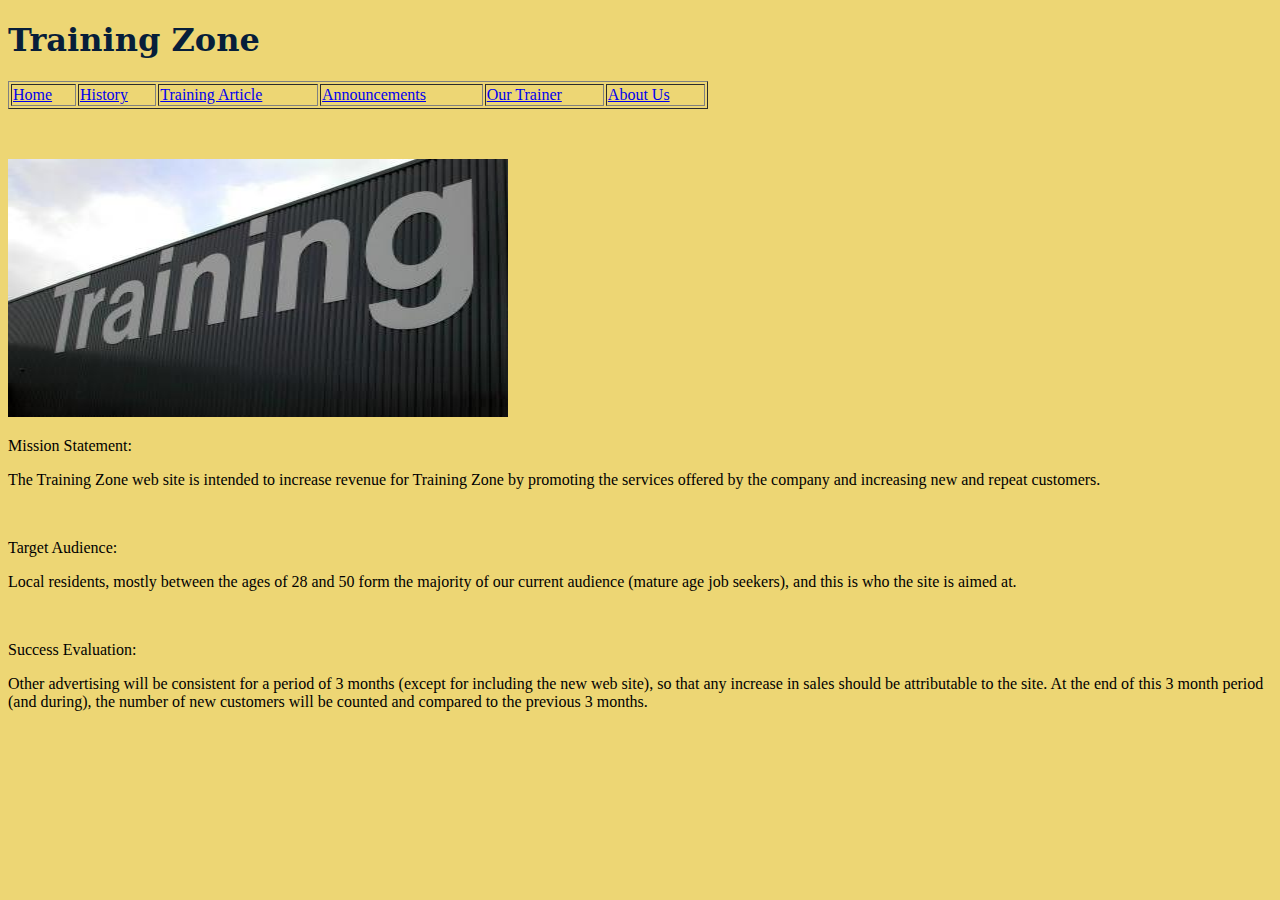
<file: index.html>
<!doctype html>
<html><!-- InstanceBegin template="/Templates/master_template.dwt" codeOutsideHTMLIsLocked="false" -->
<head>
<meta charset="utf-8">
<!-- InstanceBeginEditable name="doctitle" -->
<title>无标题文档</title>
<!-- InstanceEndEditable -->
<link href="css/master%20css.css" rel="stylesheet" type="text/css">
<!-- InstanceBeginEditable name="head" -->
<!-- InstanceEndEditable -->
</head>

<body>
<h1>Training Zone</h1>
<table width="700" border="1">
  <tbody>
    <tr>
      <td><a href="index.html">Home</a></td>
      <td><a href="history.html">History</a></td>
      <td><a href="trainingArticle.html">Training Article</a></td>
      <td><a href="announcement.html">Announcements</a></td>
      <td><a href="ourTrainer.html">Our Trainer</a></td>
      <td><a href="aboutAs.html">About Us</a></td>
    </tr>
  </tbody>
</table>

<!-- InstanceBeginEditable name="keke" -->
<p>&nbsp;</p>
<img src="image/21816_7361.jpg" width="500" height="258" alt=""/>
<p>Mission Statement: </p>
<p> The Training Zone web site is intended to increase revenue for Training Zone by promoting the services offered by the company and increasing new and repeat customers. </p>
<p>&nbsp;</p>
<p> Target Audience:</p>
<p> Local residents, mostly between the ages of 28 and 50 form the majority of our current audience (mature age job seekers), and this is who the site is aimed at.</p>
<p>&nbsp;</p>
<p>Success Evaluation: </p>
<p>Other advertising will be consistent for a period of 3 months (except for including the new web site), so that any increase in sales should be attributable to the site. At the end of this 3 month period (and during), the number of new customers will be counted and compared to the previous 3 months. </p>
<!-- InstanceEndEditable -->

</body>
<!-- InstanceEnd --></html>
</file>
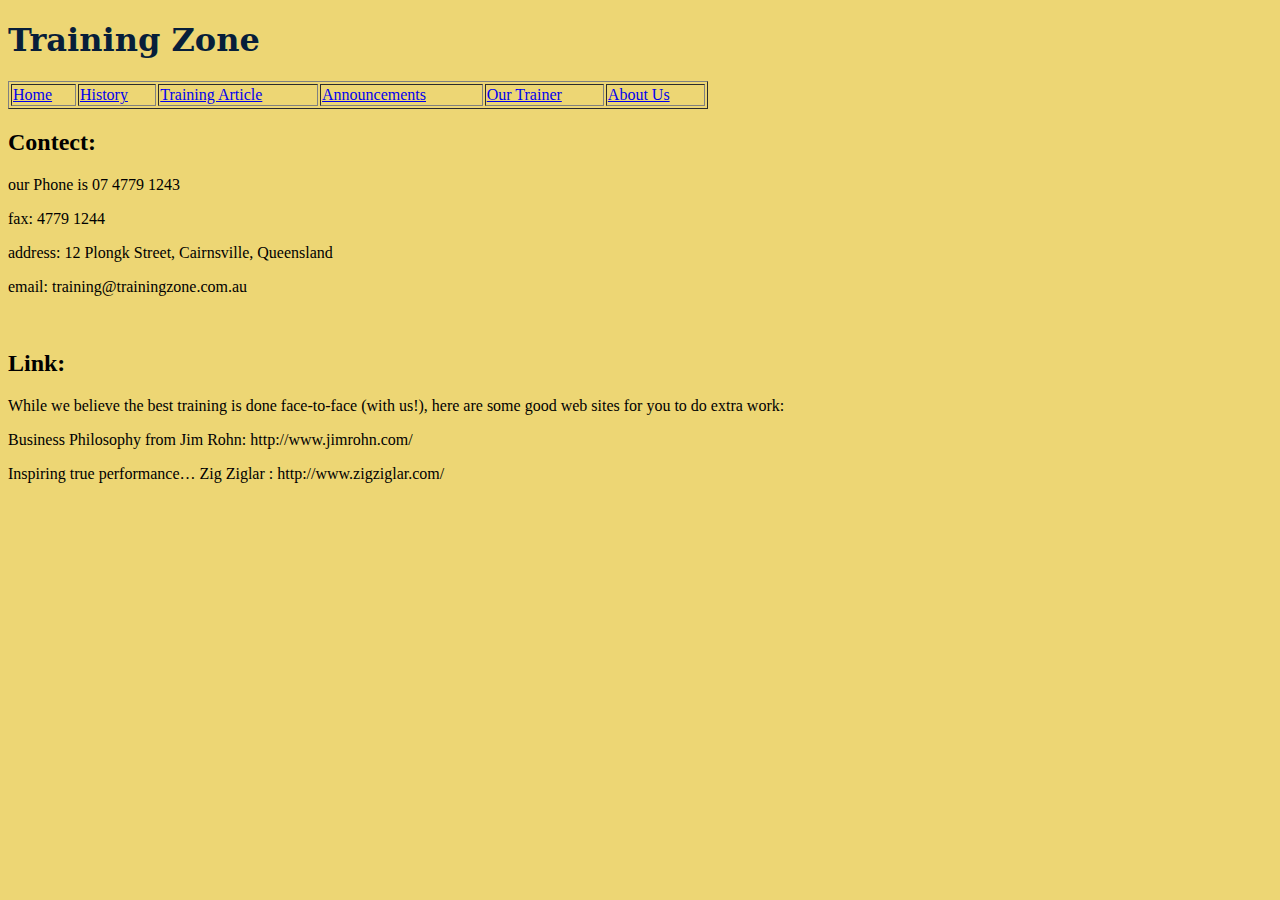
<file: aboutAs.html>
<!doctype html>
<html><!-- InstanceBegin template="/Templates/master_template.dwt" codeOutsideHTMLIsLocked="false" -->
<head>
<meta charset="utf-8">
<!-- InstanceBeginEditable name="doctitle" -->
<title>无标题文档</title>
<!-- InstanceEndEditable -->
<link href="css/master%20css.css" rel="stylesheet" type="text/css">
<!-- InstanceBeginEditable name="head" -->
<!-- InstanceEndEditable -->
</head>

<body>
<h1>Training Zone</h1>
<table width="700" border="1">
  <tbody>
    <tr>
      <td><a href="index.html">Home</a></td>
      <td><a href="history.html">History</a></td>
      <td><a href="trainingArticle.html">Training Article</a></td>
      <td><a href="announcement.html">Announcements</a></td>
      <td><a href="ourTrainer.html">Our Trainer</a></td>
      <td><a href="aboutAs.html">About Us</a></td>
    </tr>
  </tbody>
</table>

<!-- InstanceBeginEditable name="keke" -->
<h2>Contect:</h2>
<p> our Phone is 07 4779 1243 </p>
<p>fax: 4779 1244 </p>
<p>address: 12 Plongk Street, Cairnsville, Queensland </p>
<p>email: training@trainingzone.com.au </p>
<p>&nbsp;</p>
<h2>Link:</h2>
<p>While we believe the best training is done face-to-face (with us!), here are some good web sites for you to do extra work: </p>
<p>Business Philosophy from Jim Rohn: http://www.jimrohn.com/ </p>
<p>Inspiring true performance… Zig Ziglar : http://www.zigziglar.com/ </p>
<!-- InstanceEndEditable -->

</body>
<!-- InstanceEnd --></html>
</file>
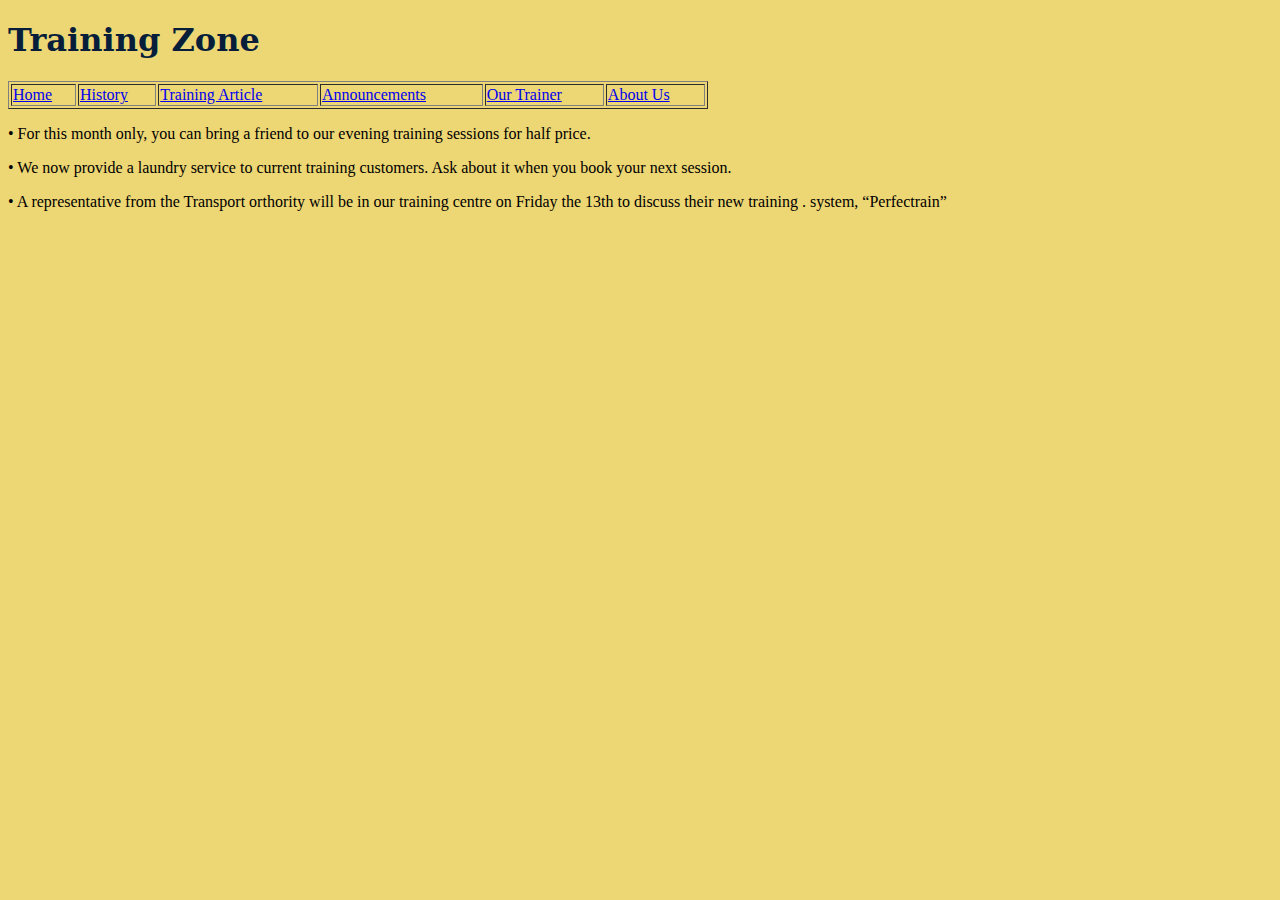
<file: announcement.html>
<!doctype html>
<html><!-- InstanceBegin template="/Templates/master_template.dwt" codeOutsideHTMLIsLocked="false" -->
<head>
<meta charset="utf-8">
<!-- InstanceBeginEditable name="doctitle" -->
<title>无标题文档</title>
<!-- InstanceEndEditable -->
<link href="css/master%20css.css" rel="stylesheet" type="text/css">
<!-- InstanceBeginEditable name="head" -->
<!-- InstanceEndEditable -->
</head>

<body>
<h1>Training Zone</h1>
<table width="700" border="1">
  <tbody>
    <tr>
      <td><a href="index.html">Home</a></td>
      <td><a href="history.html">History</a></td>
      <td><a href="trainingArticle.html">Training Article</a></td>
      <td><a href="announcement.html">Announcements</a></td>
      <td><a href="ourTrainer.html">Our Trainer</a></td>
      <td><a href="aboutAs.html">About Us</a></td>
    </tr>
  </tbody>
</table>

<!-- InstanceBeginEditable name="keke" -->
<p>•	For this month only, you can bring a friend to our evening training sessions for half price.</p>
<p>•	We now provide a laundry service to current training customers. Ask about it when you book your next session.</p>
<p>•	A representative from the Transport orthority will be in our training centre on Friday the 13th to discuss their new training . system, “Perfectrain” </p>
<!-- InstanceEndEditable -->

</body>
<!-- InstanceEnd --></html>
</file>
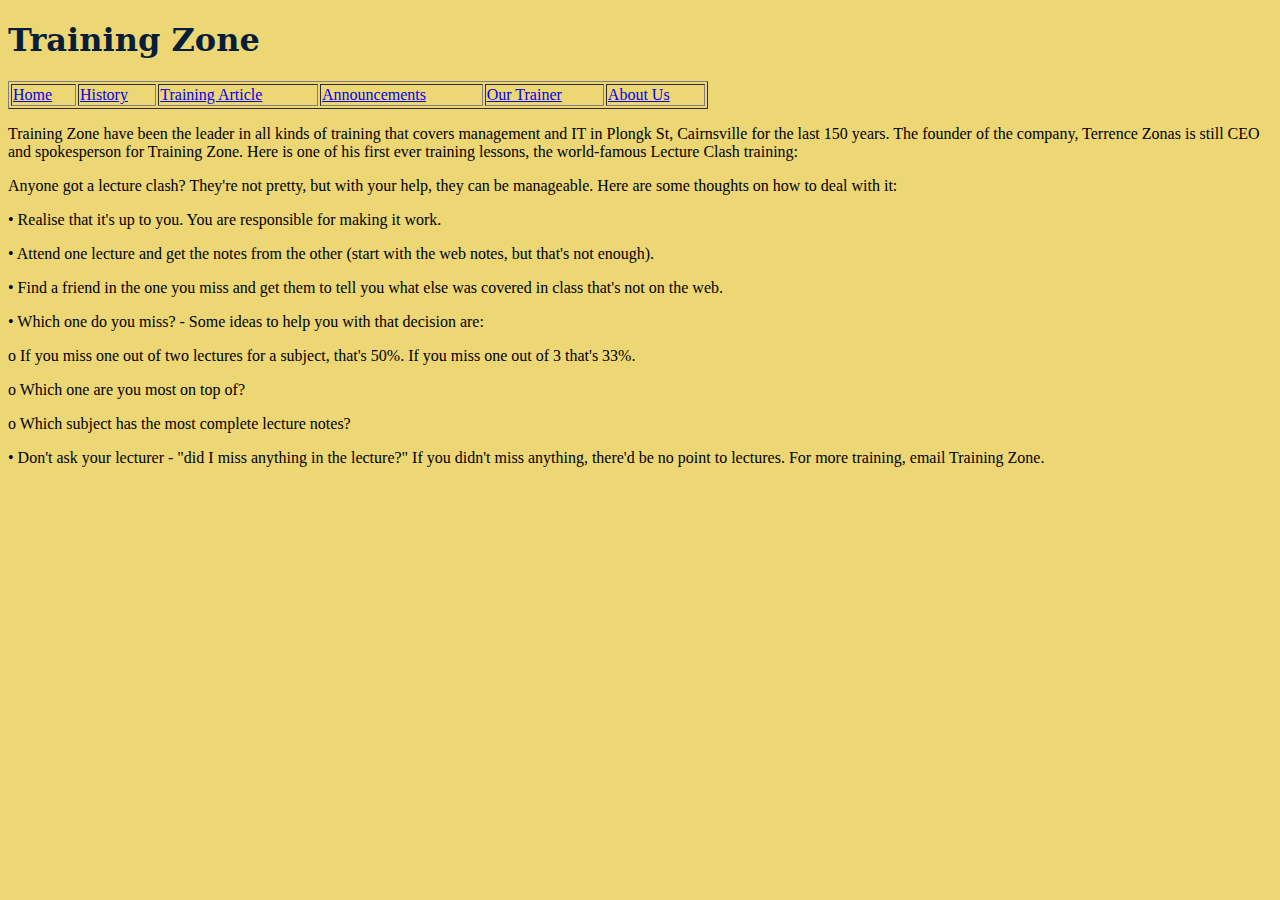
<file: history.html>
<!doctype html>
<html><!-- InstanceBegin template="/Templates/master_template.dwt" codeOutsideHTMLIsLocked="false" -->
<head>
<meta charset="utf-8">
<!-- InstanceBeginEditable name="doctitle" -->
<title>无标题文档</title>
<!-- InstanceEndEditable -->
<link href="css/master%20css.css" rel="stylesheet" type="text/css">
<!-- InstanceBeginEditable name="head" -->
<!-- InstanceEndEditable -->
</head>

<body>
<h1>Training Zone</h1>
<table width="700" border="1">
  <tbody>
    <tr>
      <td><a href="index.html">Home</a></td>
      <td><a href="history.html">History</a></td>
      <td><a href="trainingArticle.html">Training Article</a></td>
      <td><a href="announcement.html">Announcements</a></td>
      <td><a href="ourTrainer.html">Our Trainer</a></td>
      <td><a href="aboutAs.html">About Us</a></td>
    </tr>
  </tbody>
</table>

<!-- InstanceBeginEditable name="keke" -->
<p>Training Zone have been the leader in all kinds of training that covers management and IT in Plongk St, Cairnsville for the last 150 years. The founder of the company, Terrence Zonas is still CEO and spokesperson for Training Zone. Here is one of his first ever training lessons, the world-famous Lecture Clash training: </p>
<p>Anyone got a lecture clash? They're not pretty, but with your help, they can be manageable. Here are some thoughts on how to deal with it:</p>
<p> •	Realise that it's up to you. You are responsible for making it work.</p>
<p> •	Attend one lecture and get the notes from the other (start with the web notes, but that's not enough). </p>
<p> •	Find a friend in the one you miss and get them to tell you what else was covered in class that's not on the web. </p>
<p> •	Which one do you miss? - Some ideas to help you with that decision are:</p>
<p> o	If you miss one out of two lectures for a subject, that's 50%. If you miss one out of 3 that's 33%.</p>
<p> o	Which one are you most on top of?</p>
<p> o	Which subject has the most complete lecture notes? </p>
<p> •	Don't ask your lecturer - "did I miss anything in the lecture?" If you didn't miss anything, there'd be no point to lectures.
  For more training, email Training Zone. </p>
<!-- InstanceEndEditable -->

</body>
<!-- InstanceEnd --></html>
</file>
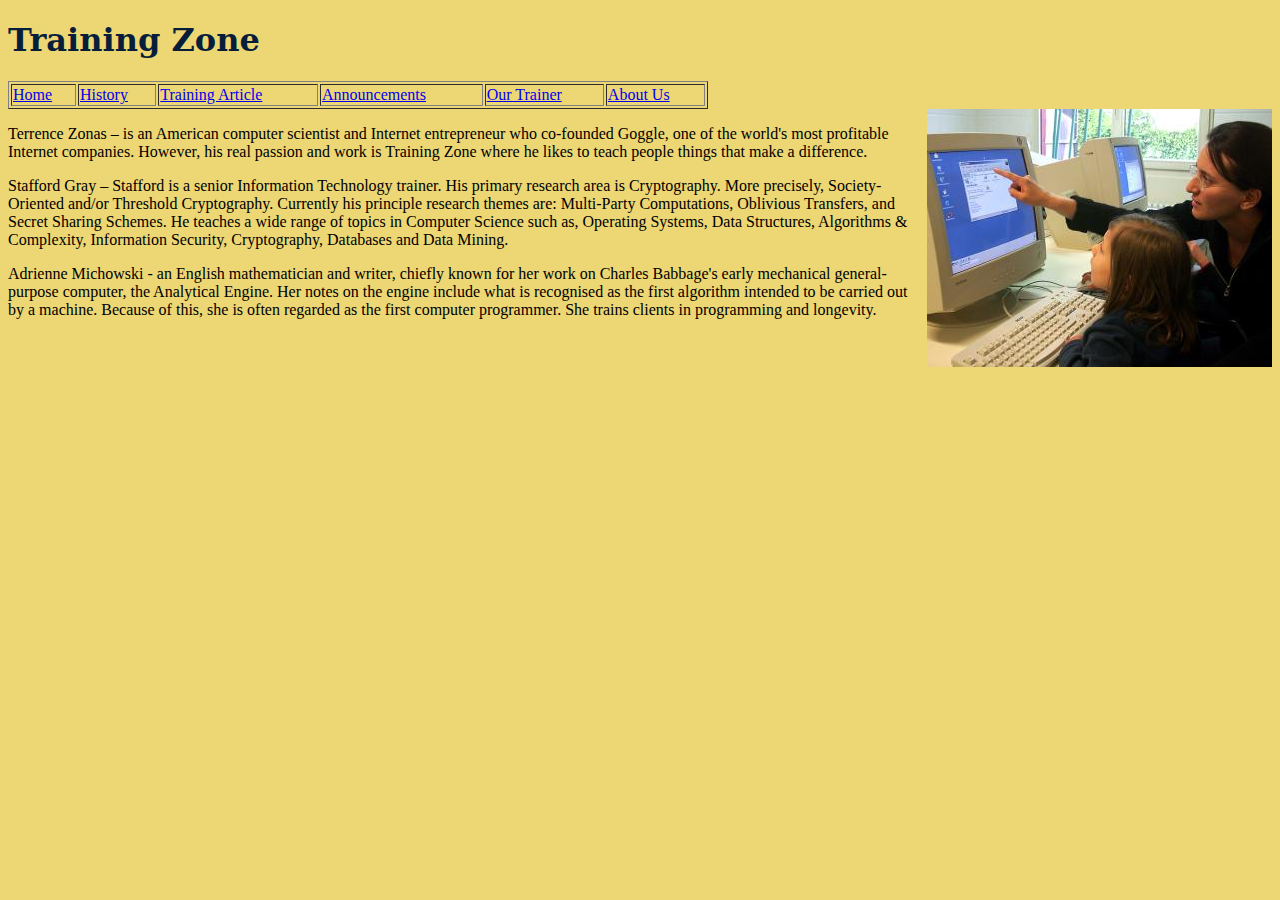
<file: ourTrainer.html>
<!doctype html>
<html><!-- InstanceBegin template="/Templates/master_template.dwt" codeOutsideHTMLIsLocked="false" -->
<head>
<meta charset="utf-8">
<!-- InstanceBeginEditable name="doctitle" -->
<title>无标题文档</title>
<!-- InstanceEndEditable -->
<link href="css/master%20css.css" rel="stylesheet" type="text/css">
<!-- InstanceBeginEditable name="head" -->
<!-- InstanceEndEditable -->
</head>

<body>
<h1>Training Zone</h1>
<table width="700" border="1">
  <tbody>
    <tr>
      <td><a href="index.html">Home</a></td>
      <td><a href="history.html">History</a></td>
      <td><a href="trainingArticle.html">Training Article</a></td>
      <td><a href="announcement.html">Announcements</a></td>
      <td><a href="ourTrainer.html">Our Trainer</a></td>
      <td><a href="aboutAs.html">About Us</a></td>
    </tr>
  </tbody>
</table>

<!-- InstanceBeginEditable name="keke" -->
<p1><img src="image/133538_1572.jpg" width="345" height="258" alt=""/></p1>

<p>Terrence Zonas – is an American computer scientist and Internet entrepreneur who co-founded Goggle, one of the world's most profitable Internet companies. However, his real passion and work is Training Zone where he likes to teach people things that make a difference.
<p>Stafford Gray – Stafford is a senior Information Technology trainer. His primary research area is Cryptography. More precisely, Society-Oriented and/or Threshold Cryptography. Currently his principle research themes are: Multi-Party Computations, Oblivious Transfers, and Secret Sharing Schemes. He teaches a wide range of topics in Computer Science such as, Operating Systems, Data Structures, Algorithms &amp; Complexity, Information Security, Cryptography, Databases and Data Mining.</p>
<p>Adrienne Michowski - an English mathematician and writer, chiefly known for her work on Charles Babbage's early mechanical general-purpose computer, the Analytical Engine. Her notes on the engine include what is recognised as the first algorithm intended to be carried out by a machine. Because of this, she is often regarded as the first computer programmer. She trains clients in programming and longevity. </p>

<!-- InstanceEndEditable -->

</body>
<!-- InstanceEnd --></html>
</file>
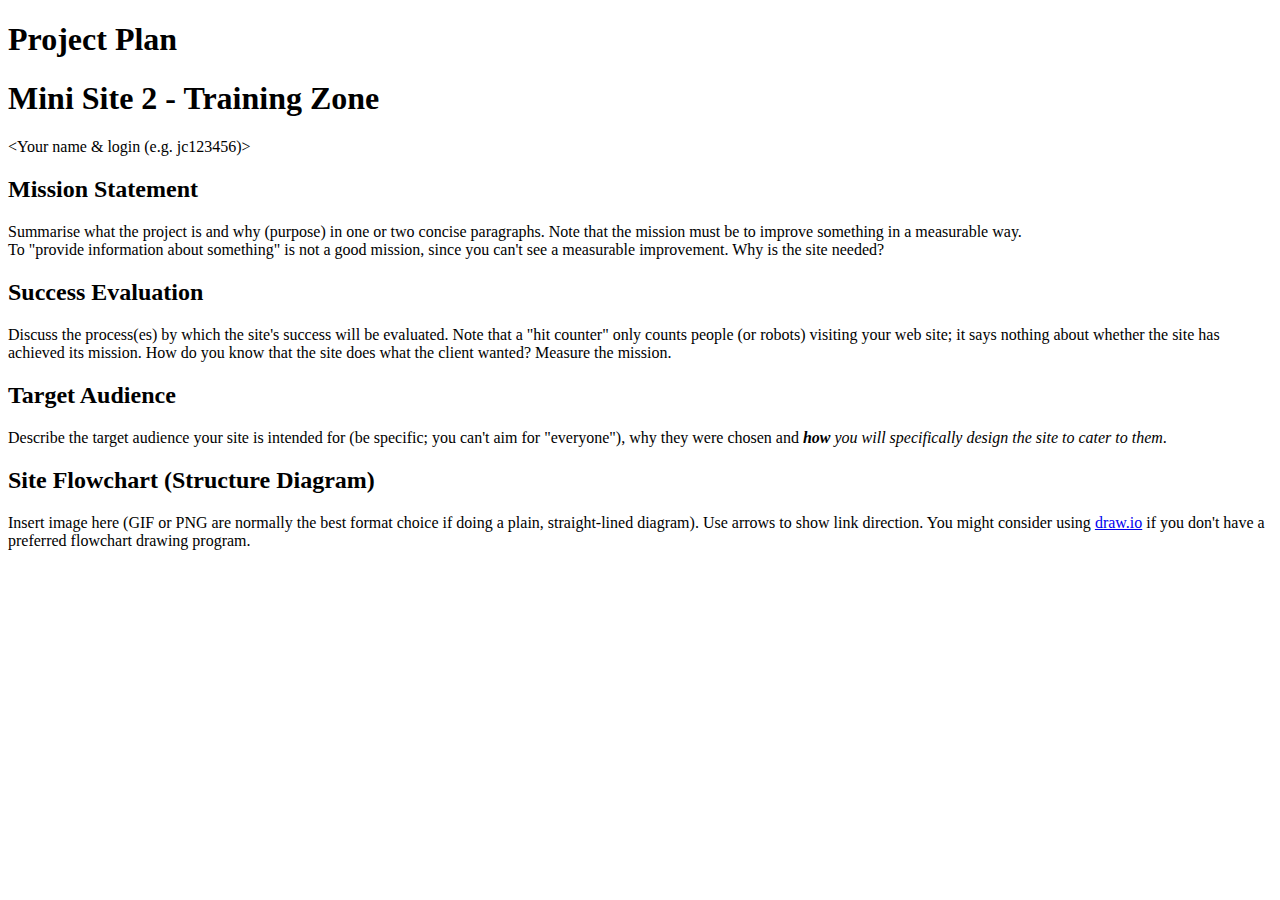
<file: plan.html>
<!DOCTYPE HTML PUBLIC "-//W3C//DTD HTML 4.01 Transitional//EN" "http://www.w3.org/TR/html4/loose.dtd">
<html>
<head>
<title>Project Plan for Training Zone</title>
<meta http-equiv="Content-Type" content="text/html; charset=iso-8859-1"></head>

<body>
  <h1> Project Plan</h1>
  <h1> Mini Site 2 - Training Zone</h1>
  <p>&lt;Your name &amp; login (e.g. jc123456)&gt; </p>
<h2>Mission Statement</h2>
  <p>Summarise what the project is and why (purpose) in one or two concise
  paragraphs. Note that the mission must be to improve something in a measurable way.<br>
  To &quot;provide information about something&quot; is not a good mission, since you can't see a measurable improvement. Why is the site needed? </p>
  <h2>Success Evaluation</h2>
<p> Discuss the process(es) by which the site's success will be evaluated. Note that a &quot;hit counter&quot; only counts people (or robots) visiting your web site; it says nothing about whether the site has achieved its mission. How do you know that the site does what the client wanted? Measure the mission.</p>
<h2>Target Audience</h2>
<p>Describe the target audience your site is intended for (be specific; you can't aim for &quot;everyone&quot;), why they were chosen and<em> <strong>how</strong> you
    will specifically design the site  to cater to them</em>. </p>
<h2>Site Flowchart (Structure Diagram)</h2>
<p>    Insert image here (GIF or PNG are normally the best format choice if doing a plain, straight-lined diagram). Use arrows to show link direction. You might consider using <a href="http://draw.io" target="_blank">draw.io</a> if you don't have a preferred flowchart drawing program.</p>
</body>
</html>
</file>
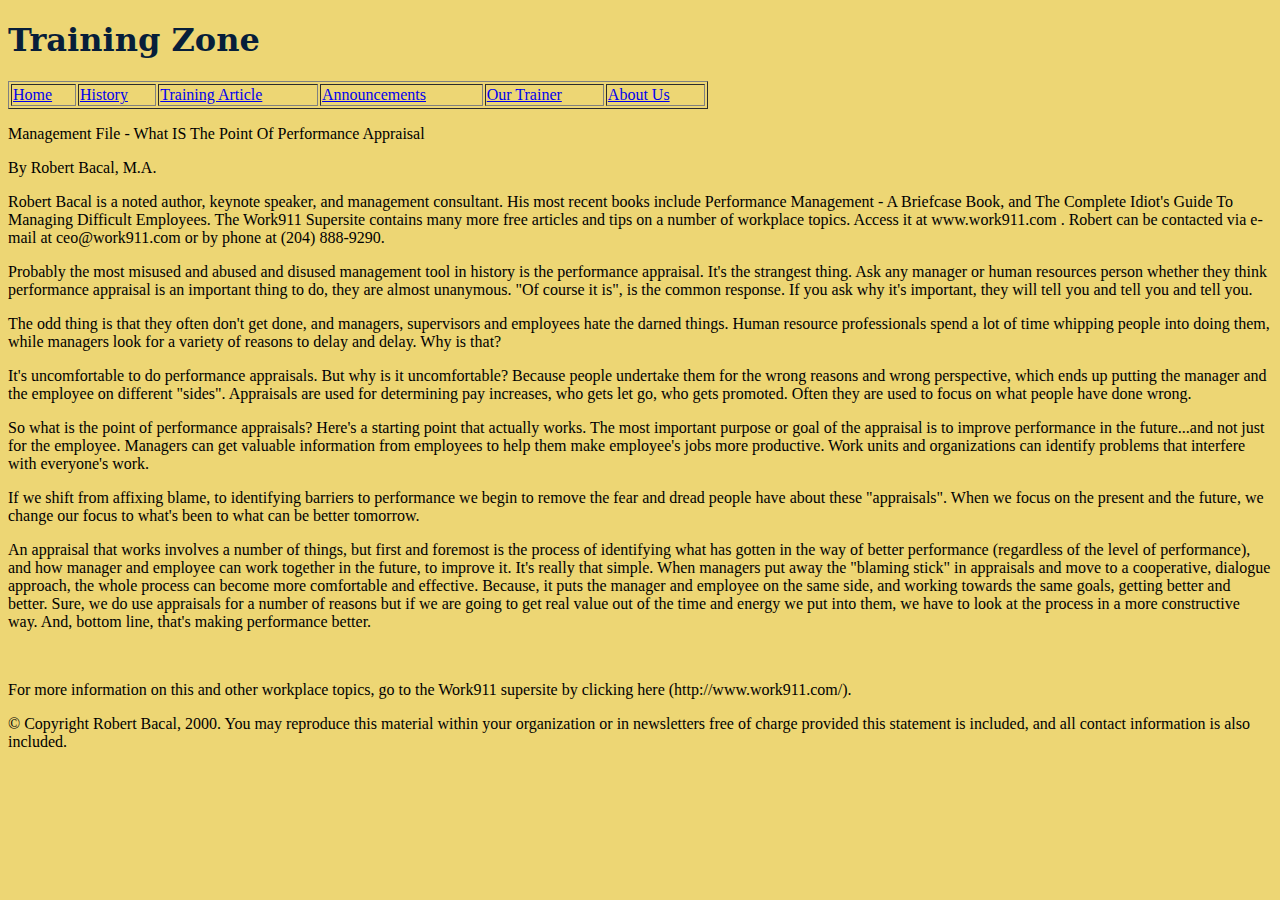
<file: trainingArticle.html>
<!doctype html>
<html><!-- InstanceBegin template="/Templates/master_template.dwt" codeOutsideHTMLIsLocked="false" -->
<head>
<meta charset="utf-8">
<!-- InstanceBeginEditable name="doctitle" -->
<title>无标题文档</title>
<!-- InstanceEndEditable -->
<link href="css/master%20css.css" rel="stylesheet" type="text/css">
<!-- InstanceBeginEditable name="head" -->
<!-- InstanceEndEditable -->
</head>

<body>
<h1>Training Zone</h1>
<table width="700" border="1">
  <tbody>
    <tr>
      <td><a href="index.html">Home</a></td>
      <td><a href="history.html">History</a></td>
      <td><a href="trainingArticle.html">Training Article</a></td>
      <td><a href="announcement.html">Announcements</a></td>
      <td><a href="ourTrainer.html">Our Trainer</a></td>
      <td><a href="aboutAs.html">About Us</a></td>
    </tr>
  </tbody>
</table>

<!-- InstanceBeginEditable name="keke" -->
<p>Management File - What IS The Point Of Performance Appraisal</p>
<p>By Robert Bacal, M.A. </p>
<p> Robert Bacal is a noted author, keynote speaker, and management consultant. His most recent books include Performance Management - A Briefcase Book, and The Complete Idiot's Guide To Managing Difficult Employees. The Work911 Supersite contains many more free articles and tips on a number of workplace topics. Access it at www.work911.com . Robert can be contacted via e-mail at ceo@work911.com or by phone at (204) 888-9290.</p>
<p> Probably the most misused and abused and disused management tool in history is the performance appraisal. It's the strangest thing. Ask any manager or human resources person whether they think performance appraisal is an important thing to do, they are almost unanymous. "Of course it is", is the common response. If you ask why it's important, they will tell you and tell you and tell you.</p>
<p> The odd thing is that they often don't get done, and managers, supervisors and employees hate the darned things. Human resource professionals spend a lot of time whipping people into doing them, while managers look for a variety of reasons to delay and delay. Why is that? </p>
<p>It's uncomfortable to do performance appraisals. But why is it uncomfortable? Because people undertake them for the wrong reasons and wrong perspective, which ends up putting the manager and the employee on different "sides". Appraisals are used for determining pay increases, who gets let go, who gets promoted. Often they are used to focus on what people have done wrong.</p>
<p> So what is the point of performance appraisals? Here's a starting point that actually works. The most important purpose or goal of the appraisal is to improve performance in the future...and not just for the employee. Managers can get valuable information from employees to help them make employee's jobs more productive. Work units and organizations can identify problems that interfere with everyone's work. </p>
<p>If we shift from affixing blame, to identifying barriers to performance we begin to remove the fear and dread people have about these "appraisals". When we focus on the present and the future, we change our focus to what's been to what can be better tomorrow.</p>
<p> An appraisal that works involves a number of things, but first and foremost is the process of identifying what has gotten in the way of better performance (regardless of the level of performance), and how manager and employee can work together in the future, to improve it. It's really that simple.
  When managers put away the "blaming stick" in appraisals and move to a cooperative, dialogue approach, the whole process can become more comfortable and effective. Because, it puts the manager and employee on the same side, and working towards the same goals, getting better and better.
  Sure, we do use appraisals for a number of reasons but if we are going to get real value out of the time and energy we put into them, we have to look at the process in a more constructive way. And, bottom line, that's making performance better.</p>
<p>&nbsp;</p>
<p> For more information on this and other workplace topics, go to the Work911 supersite by clicking here (http://www.work911.com/).</p>
<p> © Copyright Robert Bacal, 2000. You may reproduce this material within your organization or in newsletters free of charge provided this statement is included, and all contact information is also included. </p>
<!-- InstanceEndEditable -->

</body>
<!-- InstanceEnd --></html>
</file>
